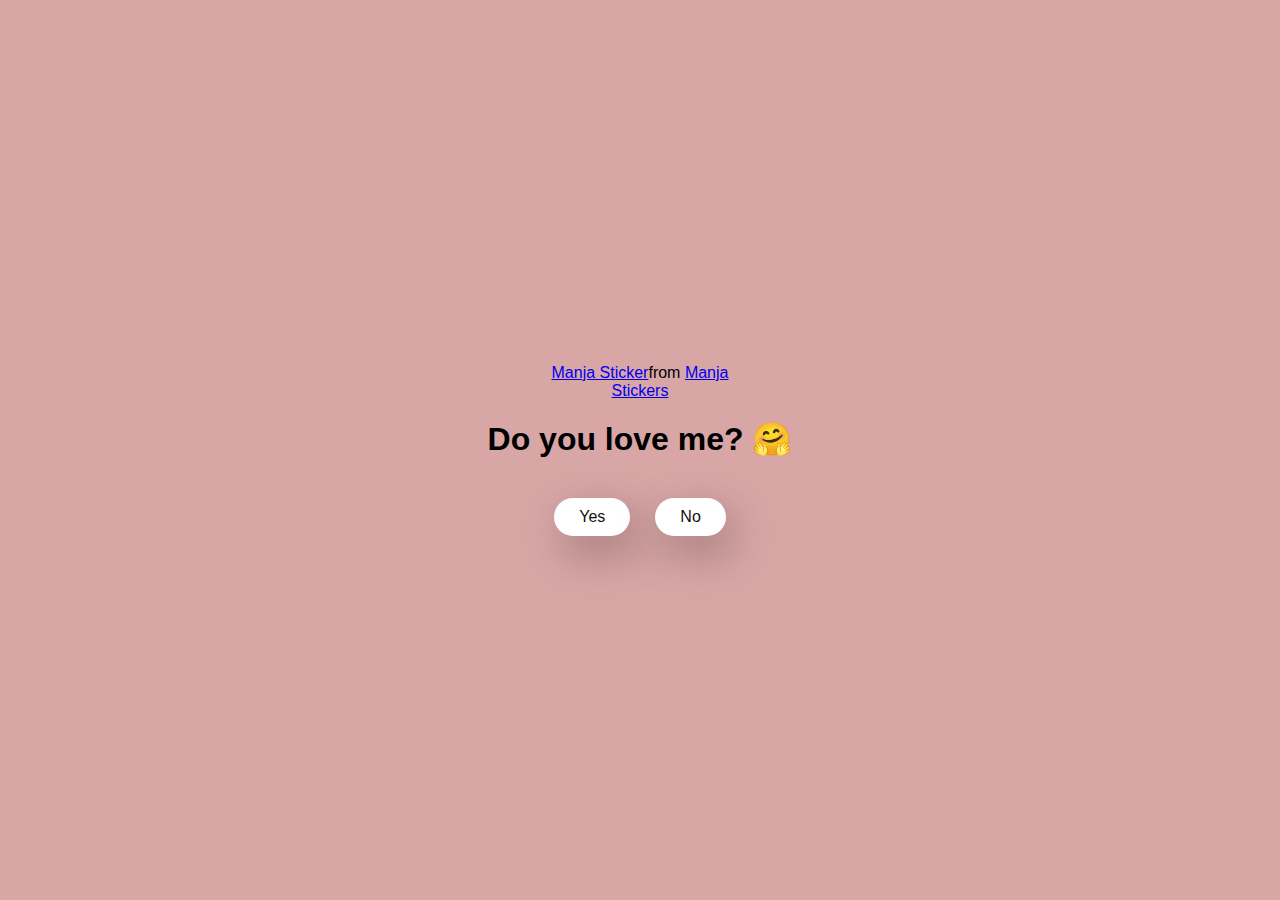
<file: index.html>
<!DOCTYPE html>
<html lang="en">

<head>
  <link rel="stylesheet" href="style.css">
  <meta charset="UTF-8" >
  <meta name="viewport" content="width=device-width, initial-scale=1.0" />
  <title>Proposed Her</title>

  <link rel="stylesheet" href="./style.css" />
</head>

<body>
  <div class="container">
    <div class="tenor-gif-embed" data-postid="22885016" data-share-method="host" data-aspect-ratio="1.04918"
      data-width="100%">
      <a href="https://tenor.com/view/manja-gif-22885016">Manja Sticker</a>from
      <a href="https://tenor.com/search/manja-stickers">Manja Stickers</a>
      <script src="script.js"></script>
    </div>
    
    <script type="text/javascript" async src="https://tenor.com/embed.js"></script>
    <h1>Do you love me? 🤗</h1>
    <p></p>

    <div class="btn">
      <a href="yes.html">Yes</a>
      <a href="no1.html">No</a>
    </div>
  </div>
</body>

</html>
</file>
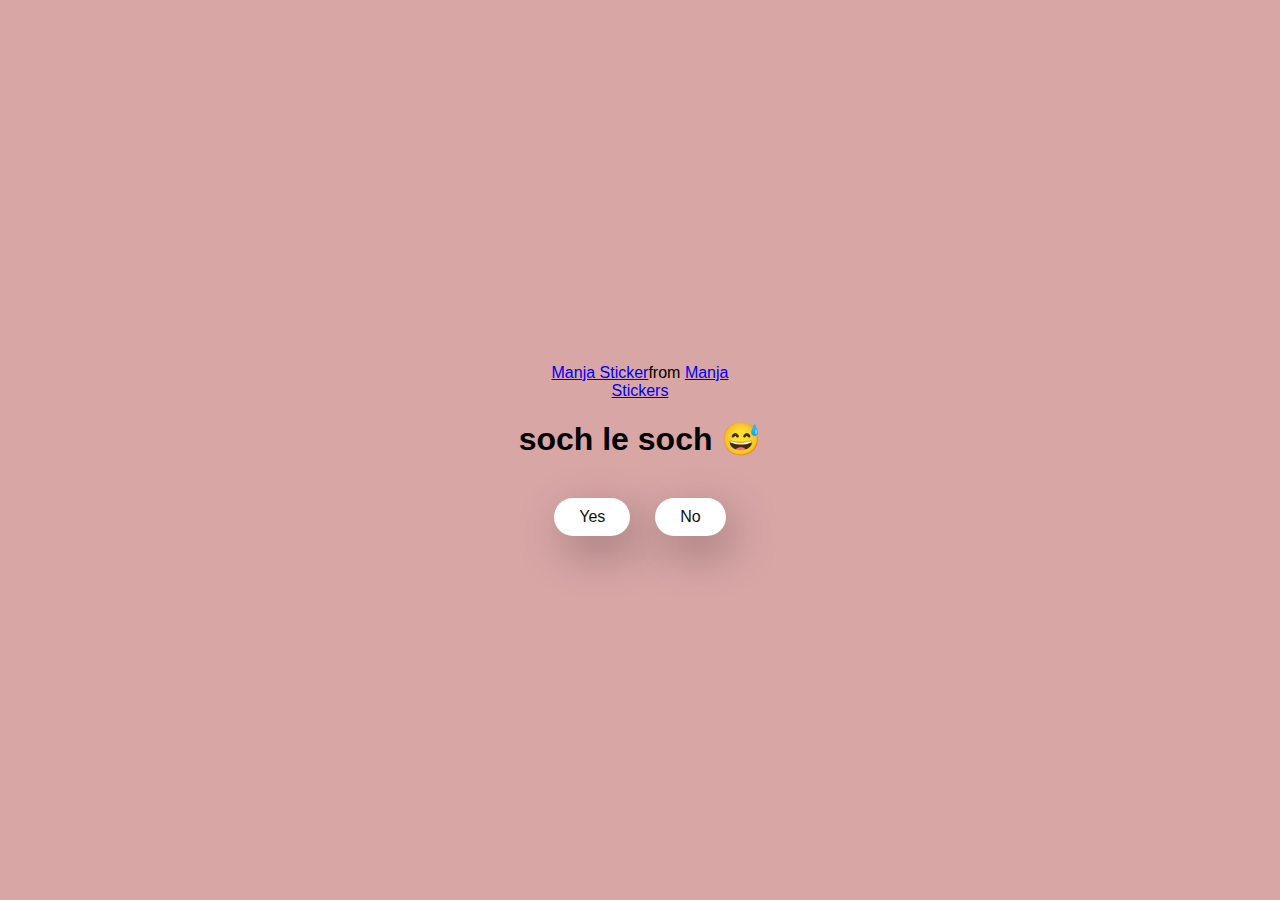
<file: no1.html>
<!DOCTYPE html>
<html lang="en">

<head>
  <meta charset="UTF-8" />
  <meta name="viewport" content="width=device-width, initial-scale=1.0" />
  <title>Proposed Her</title>

  <link rel="stylesheet" href="style.css">
</head>

<body>
  <div class="container">
    <div class="tenor-gif-embed" data-postid="22885016" data-share-method="host" data-aspect-ratio="1.04918"
      data-width="100%">
      <a href="https://tenor.com/view/manja-gif-22885016">Manja Sticker</a>from
      <a href="https://tenor.com/search/manja-stickers">Manja Stickers</a>
    </div>
    
    <script type="text/javascript" async src="https://tenor.com/embed.js"></script>
    <h1>soch le soch 😅 </h1>
    <p></p>

    <div class="btn">
      <a href="yes.html">Yes</a>
      <a href="no2.html">No</a>
    </div>
  </div>
  <script src="script.js"></script>
</body>

</html>
</file>
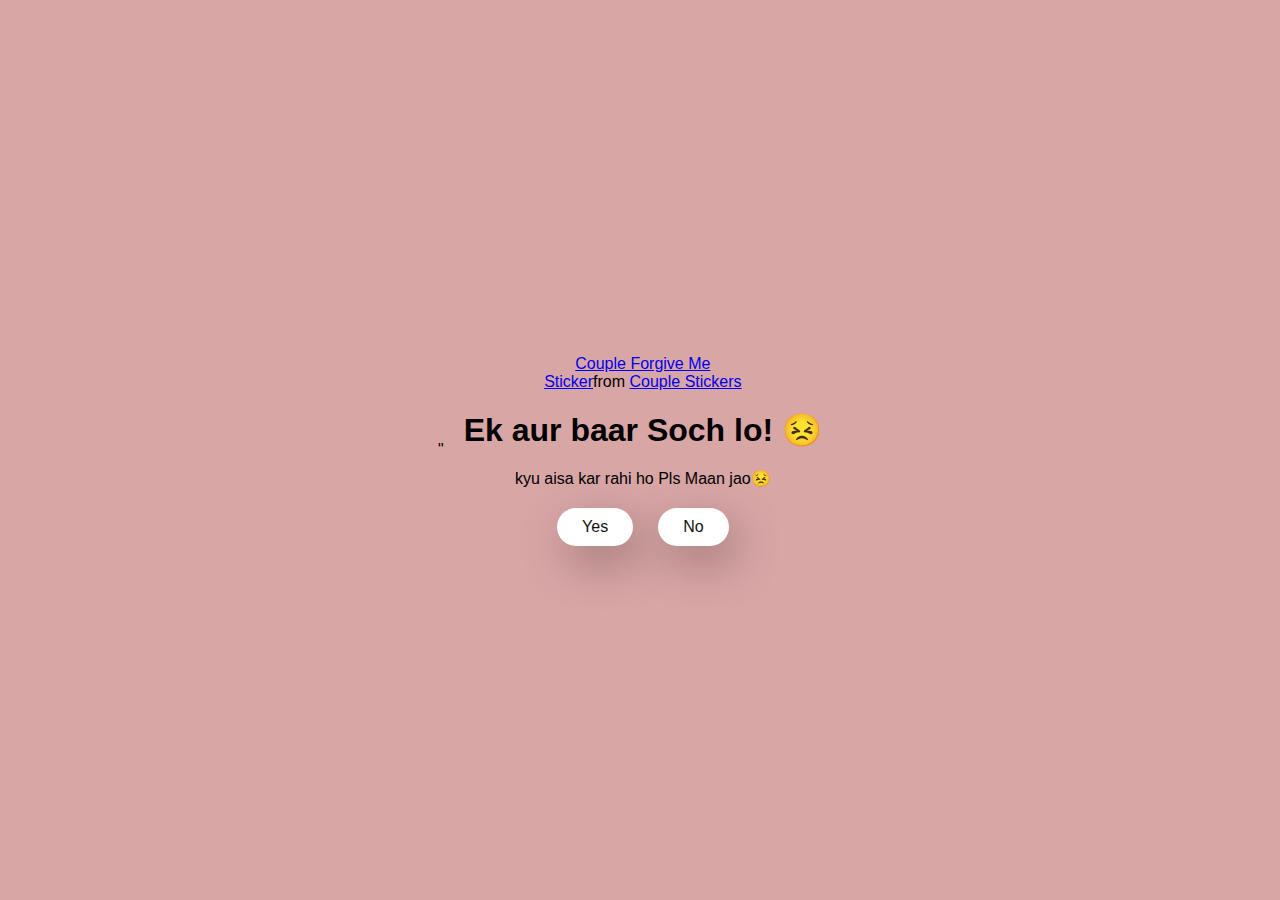
<file: no2.html>
"<!DOCTYPE html>
<html lang="en">

<head>
  <meta charset="UTF-8" />
  <meta name="viewport" content="width=device-width, initial-scale=1.0" />
  <title>Ask Her Out</title>

  <link rel="stylesheet" href="style.css">
</head>

<body>
  <div class="container">
    <div class="tenor-gif-embed" data-postid="15195810" data-share-method="host" data-aspect-ratio="1"
      data-width="100%">
      <a href="https://tenor.com/view/couple-forgive-me-asking-for-forgiveness-begging-crying-gif-15195810">Couple
        Forgive Me Sticker</a>from
      <a href="https://tenor.com/search/couple-stickers">Couple Stickers</a>
    </div>
    <script type="text/javascript" async src="https://tenor.com/embed.js"></script>

    <h1>Ek aur baar Soch lo! 😣</h1>
    <p>kyu aisa kar rahi ho Pls Maan jao😣</p>

    <div class="btn">
      <a href="yes.html">Yes</a>
      <a href="no3.html">No</a>
    </div>
  </div>
    <script src="script.js"></script>
</body>

</html>
</file>
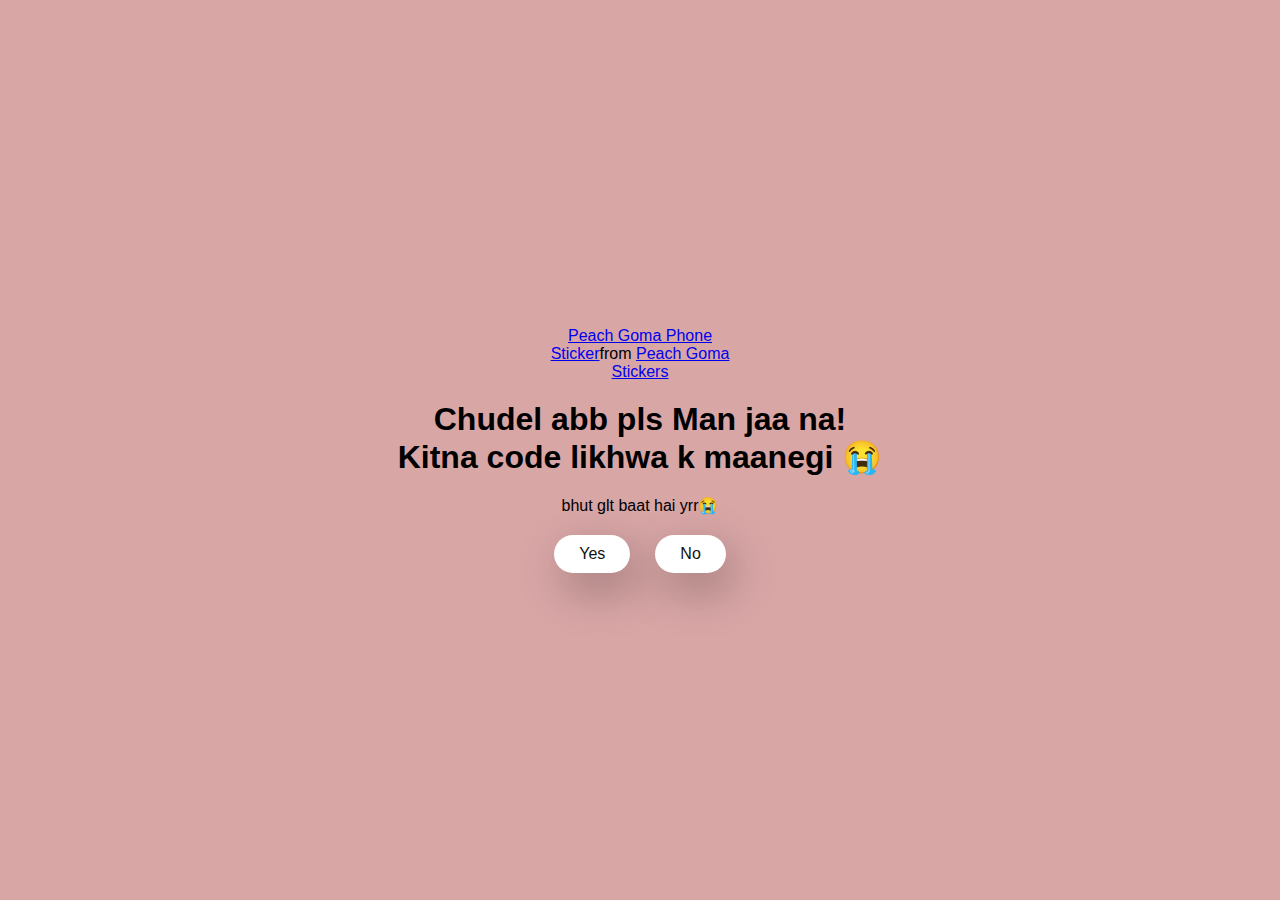
<file: no3.html>
<!DOCTYPE html>
<html lang="en">

<head>
  <meta charset="UTF-8" />
  <meta name="viewport" content="width=device-width, initial-scale=1.0" />
  <title>Ask Her Out</title>

  <link rel="stylesheet" href="style.css">
</head>

<body>
  <div class="container">
    <div class="tenor-gif-embed" data-postid="15974530976611222074" data-share-method="host" data-aspect-ratio="1.26923"
      data-width="100%">
      <a href="https://tenor.com/view/peach-goma-phone-gif-15974530976611222074">Peach Goma Phone Sticker</a>from
      <a href="https://tenor.com/search/peach+goma-stickers">Peach Goma Stickers</a>
    </div>
    <script type="text/javascript" async src="https://tenor.com/embed.js"></script>

    <h1>Chudel abb pls Man jaa na! Kitna code likhwa k maanegi 😭</h1>
    <p>bhut glt baat hai yrr😭</p>

    <div class="btn">
      <a href="yes.html">Yes</a>
      <a href="#" id="move-random">No</a>
    </div>
  </div>

  <script src="script.js"></script>
</body>

</html>
</file>
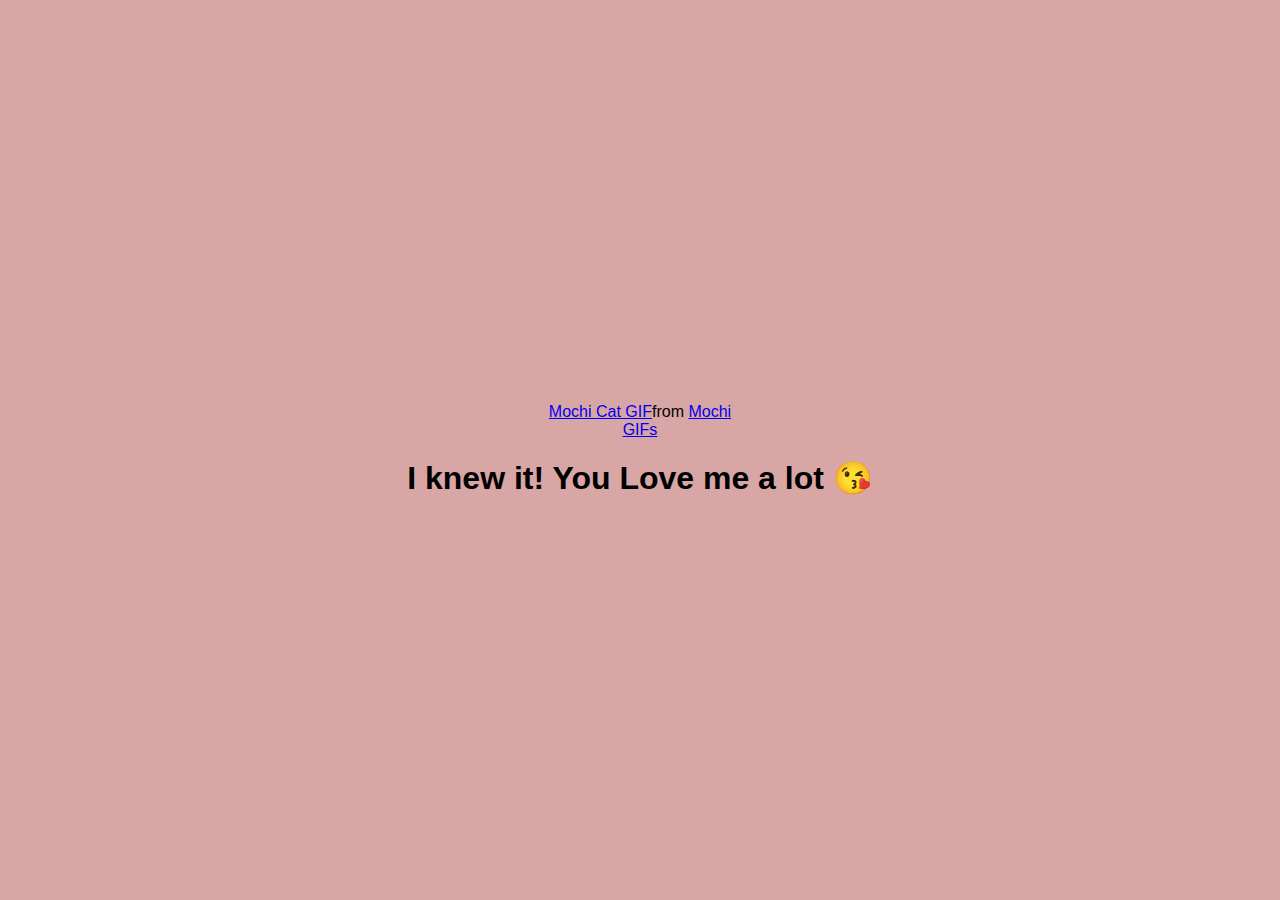
<file: yes.html>
<!DOCTYPE html>
<html lang="en">

<head>
  <meta charset="UTF-8" />
  <meta name="viewport" content="width=device-width, initial-scale=1.0" />
  <title>Ask Her Out</title>

  <link rel="stylesheet" href="style.css">
</head>

<body>
  <div class="container">
    <div class="tenor-gif-embed" data-postid="253027946666209433" data-share-method="host" data-aspect-ratio="1.37853"
      data-width="100%">
      <a
        href="https://tenor.com/view/mochi-cat-mochi-and-goma-goma-and-peach-mochi-mochi-peach-cat-gif-gif-253027946666209433">Mochi
        Cat GIF</a>from <a href="https://tenor.com/search/mochi-gifs">Mochi GIFs</a>
    </div>
    <script type="text/javascript" async src="https://tenor.com/embed.js"></script>
    <h1>I knew it! You Love me a lot 😘</h1>
  </div>
</body>

</html>
</file>
<file: style.css>
* {
    margin: 0;
    padding: 0;
    box-sizing: border-box;
    font-family: sans-serif;
  }
  
  body {
    width: 100%;
    min-height: 100vh;
    display: flex;
    justify-content: center;
    align-items: center;
    background-color: #d9a6a6;
  }
  
  .container {
    display: flex;
    flex-direction: column;
    text-align: center;
    align-items: center;
    gap: 20px;
    max-width: 500px;
    margin: 20px;
  }
  
  .container .tenor-gif-embed {
    max-width: 200px;
  }
  
  .container .btn {
    display: flex;
    gap: 25px;
  }
  
  .btn a {
    text-decoration: none;
    color: #111;
    background: #fff;
    padding: 10px 25px;
    border-radius: 66px;
    box-shadow: 0.5rem 1rem 3rem hsl(0, 0%, 0%, 0.3);
  }
</file>
